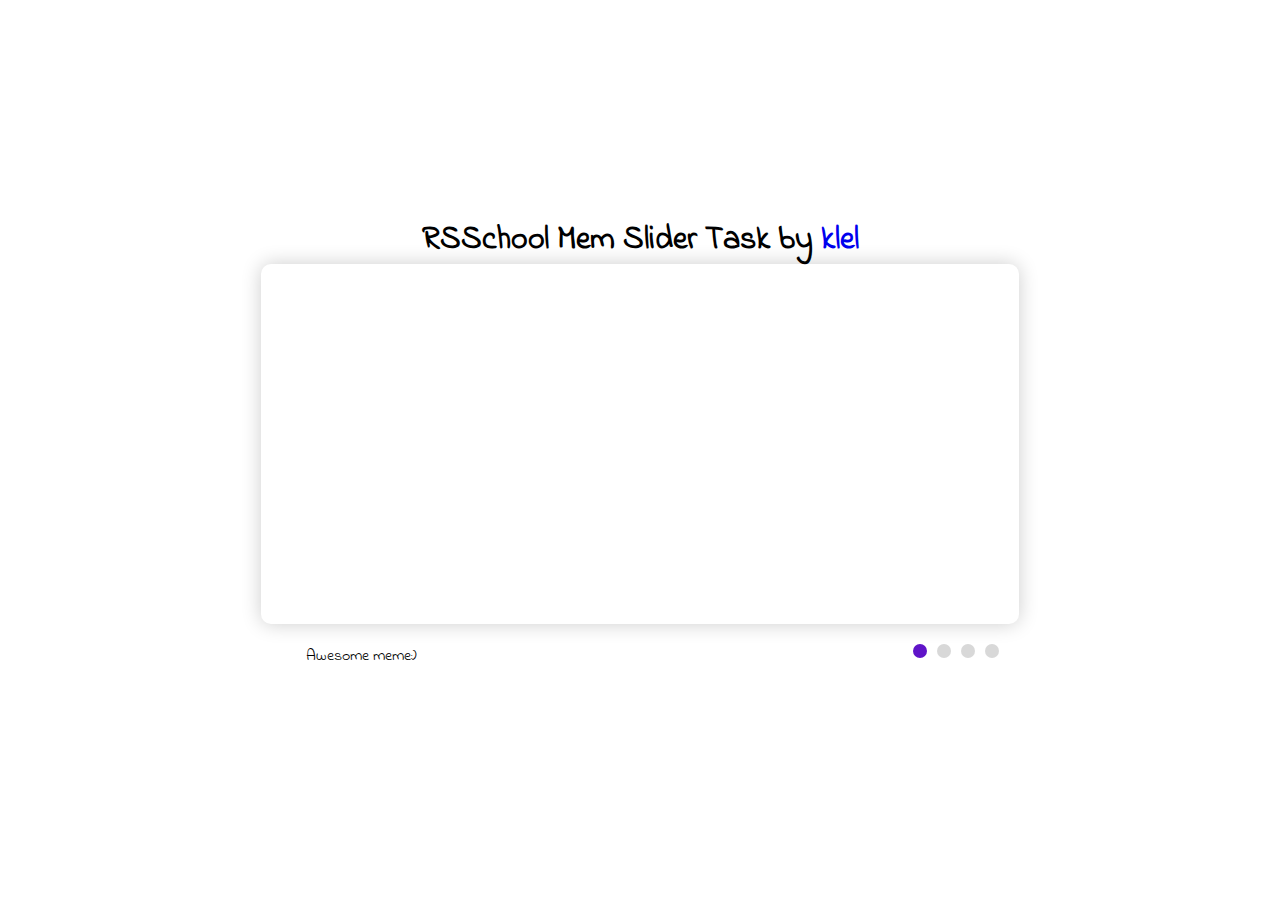
<file: cssMemSlider/index.html>
<html lang="en">

<head>
    <meta charset="UTF-8">
    <meta http-equiv="X-UA-Compatible" content="IE=edge">
    <meta name="viewport" content="width=device-width, initial-scale=1.0">
    <link rel="stylesheet" href="style.css">

    <link rel="preconnect" href="https://fonts.googleapis.com">
    <link rel="preconnect" href="https://fonts.gstatic.com" crossorigin>
    <link href="https://fonts.googleapis.com/css2?family=Indie+Flower&display=swap" rel="stylesheet">

    <title>CSS Mem slider task</title>
</head>

<body>
    <div class="main-container">
        <h1>RSSchool Mem Slider Task by <a href="https://github.com/klel">klel</a></h1>
        <input class="step step1" id="step1" name="step" type="radio" checked="checked" />
        <input class="step step2" id="step2" name="step" type="radio" />
        <input class="step step3" id="step3" name="step" type="radio" />
        <input class="step step4" id="step4" name="step" type="radio" />

        <div class="slider">
            <div class="slider_main">
                <ul class="slider_main_list">
                    <li class="slider_main_item item_1"></li>
                    <li class="slider_main_item item_2"></li>
                    <li class="slider_main_item item_3"></li>
                    <li class="slider_main_item item_4"></li>
                </ul>
            </div>
            <div class="slider_thumbnail">
                <ul class="slider_thumbnail_list">
                    <li class="slider_thumbnail_item item_1"></li>
                    <li class="slider_thumbnail_item item_2"></li>
                    <li class="slider_thumbnail_item item_3"></li>
                    <li class="slider_thumbnail_item item_4"></li>
                    <li class="slider_thumbnail_item item_1"></li>
                    <li class="slider_thumbnail_item item_2"></li>
                    <li class="slider_thumbnail_item item_3"></li>
                    <li class="slider_thumbnail_item item_4"></li>
                </ul>
            </div>
        </div>
        <div class="bottom-wrapper">
            <div class="comment_block">
                <ul id="comments" class="comments">
                    <li id="phrase1" class="comment-item-base phrase_1">Awesome meme:)</li>
                    <li id="phrase2" class="comment-item-base phrase_2">One more brilliant joke)</li>
                    <li id="phrase3" class="comment-item-base phrase_3">Just picture</li>
                    <li id="phrase4" class="comment-item-base phrase_4">Your ad could be here😉 </li>
                </ul>
            </div>
            <div id="control-nav1" class="control">
                <label id="dot1" class="label step1" for="step1"><span class="dot-area"></span></label>
                <label id="dot2" class="label step2" for="step2"><span class="dot-area"></span></label>
                <label id="dot3" class="label step3" for="step3"><span class="dot-area"></span></label>
                <label id="dot4" class="label step4" for="step4"><span class="dot-area"></span></label>
            </div>
        </div>
    </div>
</body>

</html>
</file>
<file: cssMemSlider/style.css>
* {
    margin: 0;
    padding: 0;
    box-sizing: border-box;
}

body {
    display: flex;
    flex-direction: column;
    height: 100vh;
    font-family: 'Indie Flower', Helvetica, sans-serif;
    justify-content: center;
    align-items: center;
}

.main-container {
    display: flex;
    flex-direction: column;
    align-items: center;
    max-width: 798px;
    width: 100%;
    min-width: 320px;
    padding: 0 20px;
}

h1 {
    font-size: 2em;
}

li,
ul {
    list-style-type: none;
    padding: 0;
    margin: 0;
}

a {
    text-decoration: none;
}

.step {
    display: none;
}

.bottom-wrapper {
    padding: 20px;
    display: flex;
    width: 100%;
    justify-content: space-between;
}

.control {
    display: flex;
    gap: 10px;
    justify-content: flex-end;
}

.label {
    /* position: absolute; */
    width: 14px;
    height: 14px;
    background: #c8c8c8;
    border-radius: 100%;
    transition: all 400ms cubic-bezier(0.36, 0.1, 0.16, 1);
    opacity: .7;
}

.dot-area {
    display: inline-block;
    width: 25px;
    height: 25px;
    position: relative;
    bottom: 5px;
    right: 5px;
}

.dot-area:hover {
    opacity: 1;
    cursor: pointer;
}

.label:hover {
    opacity: 1;
    cursor: pointer;
}

.label:active {
    transform: scale(1.4);
}

#step1:checked~.bottom-wrapper #control-nav1 #dot1,
#step2:checked~.bottom-wrapper #control-nav1 #dot2,
#step3:checked~.bottom-wrapper #control-nav1 #dot3,
#step4:checked~.bottom-wrapper #control-nav1 #dot4 {
    background: #5f14c8;
    opacity: 1;
}

.slider {
    display: flex;
    max-width: 800px;
    width: 100%;
    height: 360px;
    border-radius: 10px;
    overflow: hidden;
    box-shadow: 0 0 20px 0 rgba(0, 0, 0, 0.2);
}

.slider_main {
    width: 100%;
    height: 360px;
    overflow: hidden;
}

.slider_main_list {
    position: relative;
    width: 100%;
    height: 360px;
    transition: all 400ms cubic-bezier(0.36, 0.1, 0.16, 1);
}

.slider_main_item {
    position: absolute;
    width: 600px;
    height: 360px;
    transition: all 400ms cubic-bezier(0.36, 0.1, 0.16, 1);
}

.slider_main_item:hover {
    opacity: 0.7;
}

.slider_main_item:nth-child(1) {
    left: 0px;
}

.slider_main_item:nth-child(2) {
    left: 600px;
}

.slider_main_item:nth-child(3) {
    left: 1200px;
}

.slider_main_item:nth-child(4) {
    left: 1800px;
}

.slider_thumbnail {
    width: 200px;
    height: 360px;
    overflow: hidden;
}

.slider_thumbnail_list {
    width: 200px;
    height: 360px;
    transition: all 400ms cubic-bezier(0.36, 0.1, 0.16, 1);
}

.slider_thumbnail_item {
    width: 200px;
    height: 120px;
}


/* .comment-item-base {
    opacity: 0;
}

#step1:checked~#phrase1,
#step2:checked~#phrase2,
#step3:checked~#phrase3,
#step4:checked~#phrase4 {
    opacity: 1;
} */

.comment_block {
    text-align: center;
    height: 20px;
    overflow: hidden;
}

.comments {
    transition: all 400ms cubic-bezier(0.36, 0.1, 0.16, 1);
}

.item_1 {
    background: url(https://cdn.devdojo.com/images/May2017/10-awesome-programming-jokes.jpg?w=1280&h=720&fit=crop) no-repeat;
    background-size: cover;
}

.item_2 {
    background: url(https://miro.medium.com/max/1400/1*8R-XmPn8hEjZ2Hil84D4JA.png) no-repeat;
    background-size: cover;
}

.item_3 {
    background: url(https://miro.medium.com/max/1400/1*r1iNSxVbeRV9oyRbzQm0FQ.jpeg) no-repeat;
    background-size: cover;
}

.item_4 {
    background: url(https://www.freelancinggig.com/blog/wp-content/uploads/2018/12/j-4-1.jpg) no-repeat;
    background-size: cover;
}

.step1:checked~.slider .slider_main_list {
    transform: translateX(0px);
}

.step1:checked~.slider .slider_thumbnail_list {
    transform: translateY(-120px);
}

.step1:checked~.bottom-wrapper .comment_block.comments {
    transform: translateY(0px);
}

.step2:checked~.slider .slider_main_list {
    transform: translateX(-600px);
}

.step2:checked~.slider .slider_thumbnail_list {
    transform: translateY(-240px);
}

.step2:checked~.bottom-wrapper .comment_block #comments {
    transform: translateY(-20px);
}

.step3:checked~.slider .slider_main_list {
    transform: translateX(-1200px);
}

.step3:checked~.slider .slider_thumbnail_list {
    transform: translateY(-360px);
}

.step3:checked~.bottom-wrapper .comment_block #comments {
    transform: translateY(-45px);
}

.step4:checked~.slider .slider_main_list {
    transform: translateX(-1800px);
}

.step4:checked~.slider .slider_thumbnail_list {
    transform: translateY(-480px);
}

.step4:checked~.bottom-wrapper .comment_block #comments {
    transform: translateY(-70px);
}

@media screen and (max-width: 640px) {
    h1 {
        font-size: 1.5em;
    }
    .slider_thumbnail {
        display: none;
    }
    .bottom-wrapper {
        flex-direction: column;
        align-items: center;
        gap: 15px;
    }
}
</file>
